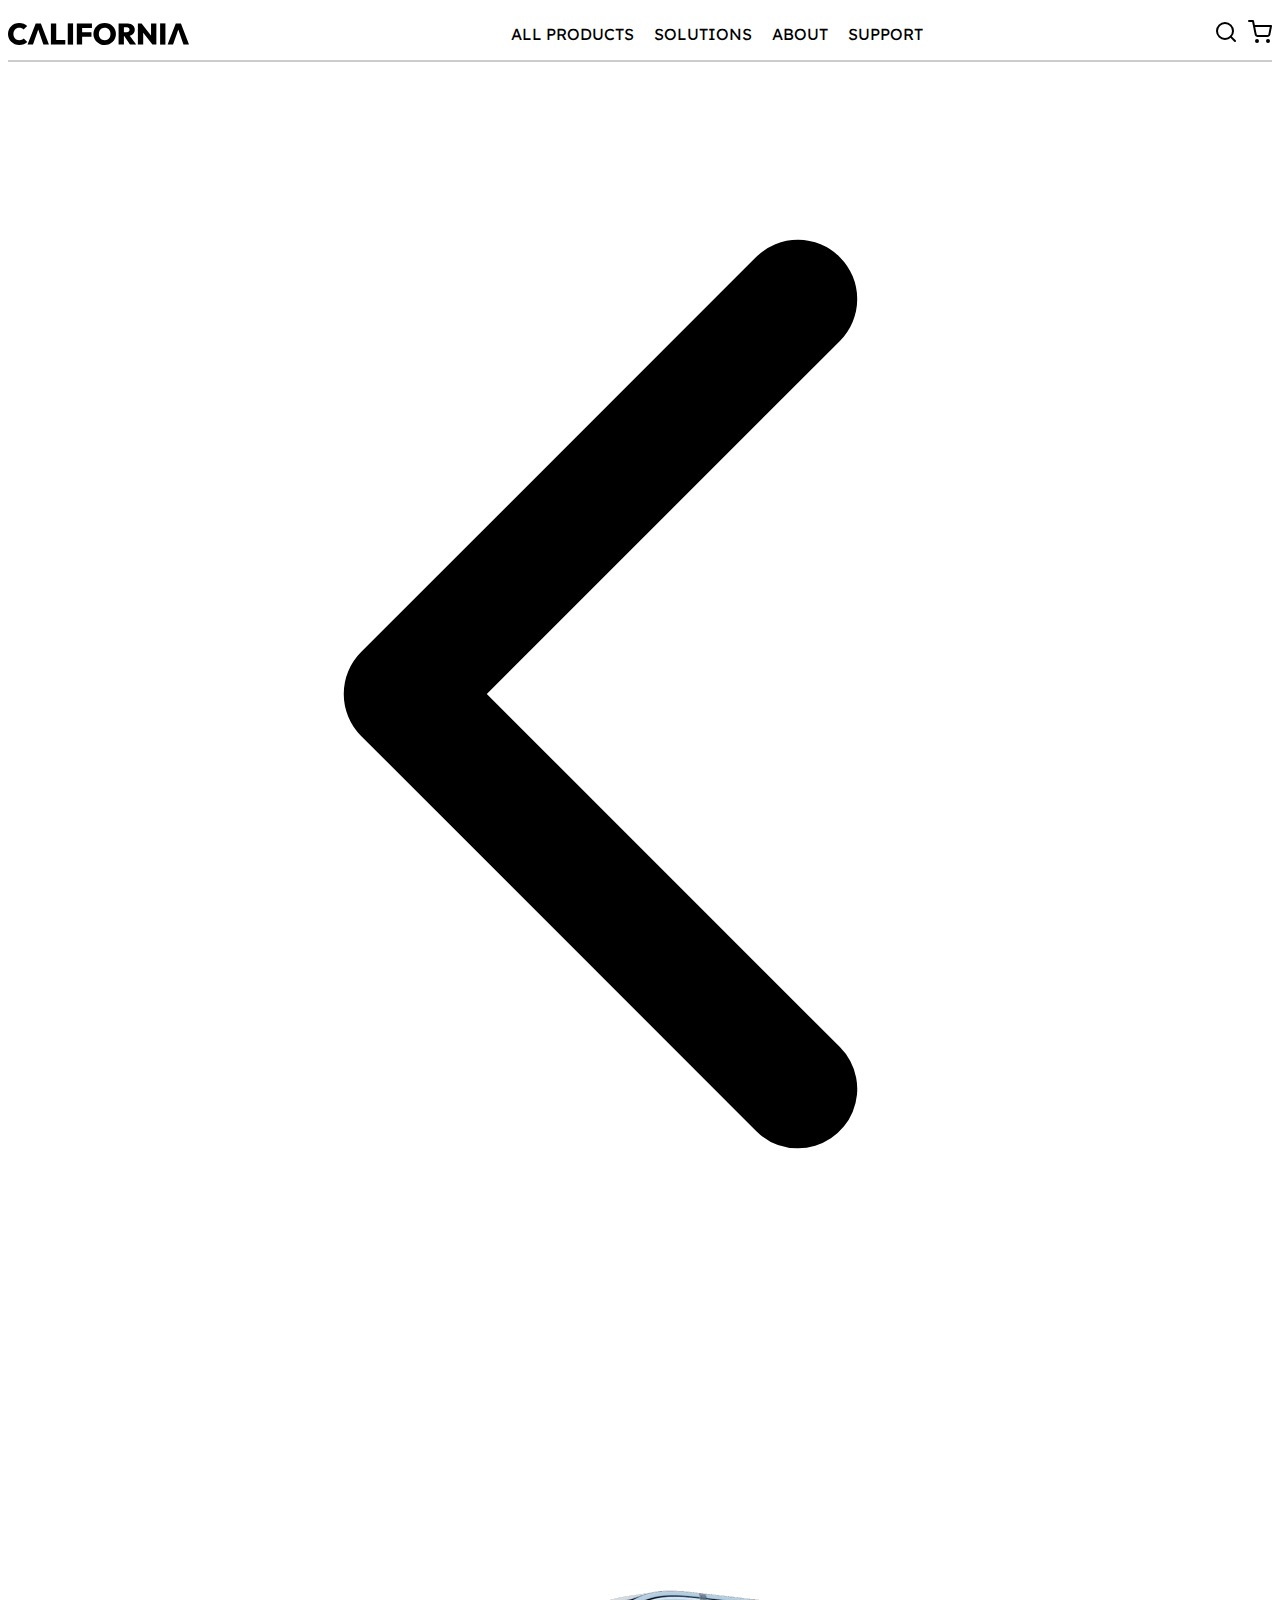
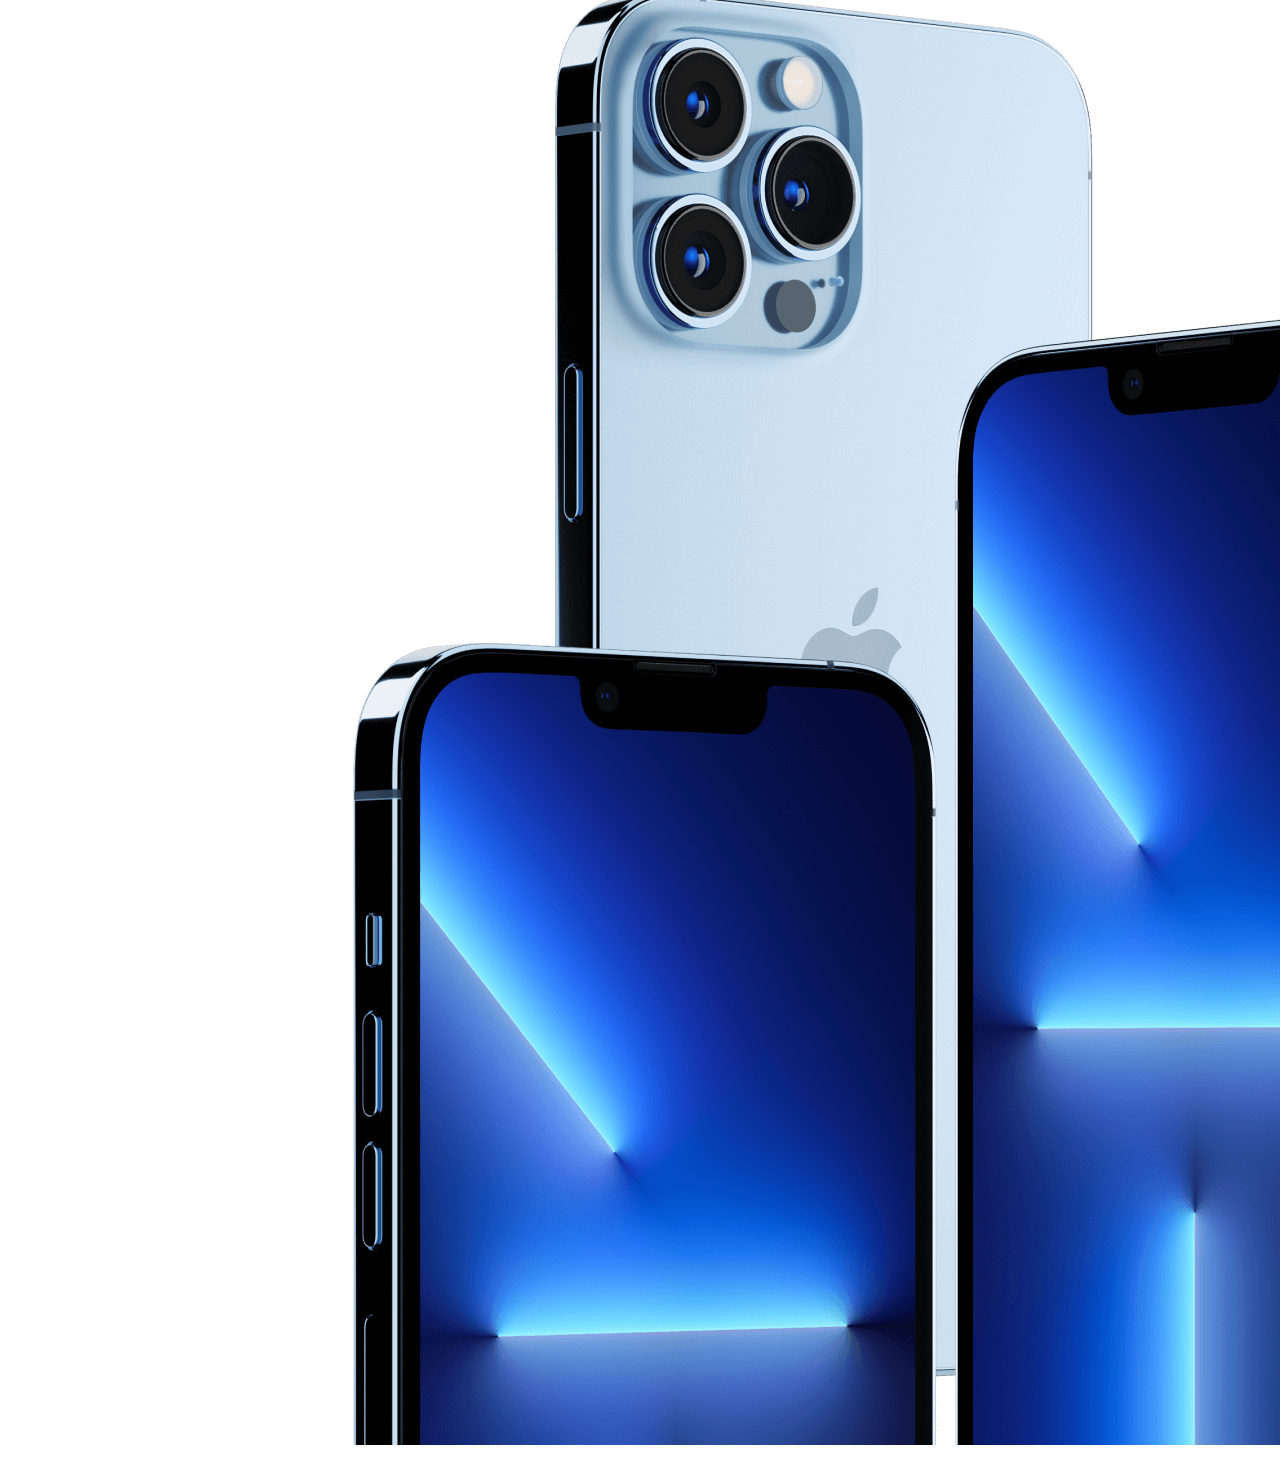
<file: index.html>
<!DOCTYPE html>
<html lang="en">
  <head>
    <meta charset="UTF-8" />
    <meta name="viewport" content="width=device-width, initial-scale=1.0" />
    <link rel="preconnect" href="https://fonts.googleapis.com" />
    <link rel="preconnect" href="https://fonts.gstatic.com" crossorigin />
    <link
      href="https://fonts.googleapis.com/css2?family=Inter:wght@100;200;300;400;500;600;700;800;900&family=Readex+Pro:wght@200;300;400;500;600;700&display=swap"
      rel="stylesheet" />
    <title>California</title>
    <link rel="stylesheet" href="styles.css" />
  </head>
  <body>
    <div>
      <nav class="navbar">
        <svg width="181" height="22" viewBox="0 0 181 22" fill="none" xmlns="http://www.w3.org/2000/svg">
          <path d="M11.2593 21.9401C9.65508 21.9401 8.16968 21.6707 6.80312 21.132C5.43655 20.5732 4.23833 19.805 3.20846 18.8272C2.19839 17.8295 1.40618 16.6621 0.831822 15.3252C0.277274 13.9882 0 12.5415 0 10.985C0 9.40862 0.277274 7.96191 0.831822 6.6449C1.40618 5.30794 2.19839 4.15057 3.20846 3.17279C4.23833 2.19501 5.42665 1.42676 6.77341 0.868028C8.13997 0.309298 9.61547 0.0299341 11.1999 0.0299341C12.8635 0.0299341 14.3588 0.299322 15.6858 0.838097C17.0127 1.35692 18.1813 2.08526 19.1913 3.02313L15.6264 6.61497C15.1312 6.05624 14.5173 5.61723 13.7845 5.29796C13.0517 4.97868 12.1902 4.81905 11.1999 4.81905C10.3483 4.81905 9.56595 4.95873 8.85296 5.2381C8.15978 5.51746 7.55572 5.93651 7.04078 6.49524C6.52584 7.03401 6.11983 7.68254 5.82275 8.44082C5.54548 9.19909 5.40684 10.0472 5.40684 10.985C5.40684 11.9229 5.54548 12.771 5.82275 13.5293C6.11983 14.2875 6.52584 14.946 7.04078 15.5048C7.55572 16.0435 8.15978 16.4626 8.85296 16.7619C9.56595 17.0413 10.3483 17.181 11.1999 17.181C12.1902 17.181 13.0616 17.0313 13.8142 16.732C14.5668 16.4127 15.2105 15.9637 15.7452 15.385L19.3102 18.9769C18.2803 19.9147 17.1118 20.6431 15.8046 21.1619C14.5173 21.6807 13.0022 21.9401 11.2593 21.9401Z" fill="black"/>
          <path d="M19.542 21.6109L27.7117 0.389116H32.8512L40.9317 21.6109H35.3763L29.2862 3.77143H31.2172L24.9786 21.6109H19.542Z" fill="black"/>
          <path d="M42.9036 21.6109V0.389116H48.2213V21.6109H42.9036ZM47.1221 21.6109V17.0014H57.2822V21.6109H47.1221Z" fill="black"/>
          <path d="M59.7594 21.6109V0.389116H65.0771V21.6109H59.7594Z" fill="black"/>
          <path d="M68.811 21.6109V0.389116H74.1287V21.6109H68.811ZM73.0295 13.6789V9.15919H83.457V13.6789H73.0295ZM73.0295 4.90884V0.389116H83.9323V4.90884H73.0295Z" fill="black"/>
          <path d="M96.7283 22C95.1043 22 93.609 21.7206 92.2424 21.1619C90.8759 20.6032 89.6776 19.8249 88.6478 18.8272C87.6377 17.8295 86.8455 16.6621 86.2711 15.3252C85.6968 13.9683 85.4096 12.5116 85.4096 10.9551C85.4096 9.39864 85.6869 7.96191 86.2414 6.6449C86.8158 5.30794 87.608 4.14059 88.6181 3.14286C89.6281 2.14512 90.8165 1.37687 92.183 0.838097C93.5496 0.279366 95.0449 0 96.6689 0C98.293 0 99.7883 0.279366 101.155 0.838097C102.521 1.37687 103.71 2.14512 104.72 3.14286C105.73 4.14059 106.512 5.30794 107.067 6.6449C107.641 7.98186 107.928 9.42857 107.928 10.985C107.928 12.5415 107.641 13.9882 107.067 15.3252C106.512 16.6621 105.73 17.8395 104.72 18.8571C103.71 19.8549 102.521 20.6331 101.155 21.1918C99.8081 21.7306 98.3326 22 96.7283 22ZM96.6689 17.2109C97.8572 17.2109 98.8871 16.9515 99.7586 16.4327C100.63 15.9138 101.303 15.1855 101.779 14.2476C102.254 13.3098 102.492 12.2122 102.492 10.9551C102.492 10.0372 102.353 9.19909 102.076 8.44082C101.818 7.68254 101.432 7.03401 100.917 6.49524C100.402 5.93651 99.7882 5.50748 99.0753 5.20816C98.3623 4.90884 97.5602 4.75919 96.6689 4.75919C95.4806 4.75919 94.4507 5.0186 93.5793 5.53742C92.7079 6.03628 92.0345 6.75465 91.5592 7.69252C91.0838 8.63039 90.8462 9.71792 90.8462 10.9551C90.8462 11.9129 90.9749 12.781 91.2324 13.5592C91.5096 14.3175 91.9057 14.976 92.4207 15.5347C92.9356 16.0735 93.5496 16.4925 94.2626 16.7918C94.9756 17.0712 95.7777 17.2109 96.6689 17.2109Z" fill="black"/>
          <path d="M114.806 13.0204V9.18912H118.817C119.688 9.18912 120.352 8.97959 120.807 8.56055C121.283 8.12154 121.52 7.53288 121.52 6.79456C121.52 6.07619 121.283 5.49751 120.807 5.0585C120.352 4.59955 119.688 4.37007 118.817 4.37007H114.806V0.389116H119.56C120.986 0.389116 122.233 0.658504 123.303 1.19728C124.392 1.73606 125.244 2.47438 125.858 3.41225C126.472 4.35011 126.779 5.44762 126.779 6.70476C126.779 7.9619 126.462 9.06939 125.828 10.0272C125.214 10.9651 124.352 11.7034 123.243 12.2422C122.134 12.761 120.837 13.0204 119.352 13.0204H114.806ZM110.588 21.6109V0.389116H115.906V21.6109H110.588ZM121.996 21.6109L115.876 12.5116L120.659 11.3442L128.145 21.6109H121.996Z" fill="black"/>
          <path d="M129.881 21.6109V0.389116H133.594L135.198 4.72925V21.6109H129.881ZM144.408 21.6109L132.109 5.86667L133.594 0.389116L145.923 16.1333L144.408 21.6109ZM144.408 21.6109L143.041 17.151V0.389116H148.359V21.6109H144.408Z" fill="black"/>
          <path d="M152.103 21.6109V0.389116H157.421V21.6109H152.103Z" fill="black"/>
          <path d="M159.61 21.6109L167.78 0.389116H172.919L181 21.6109H175.445L169.354 3.77143H171.286L165.047 21.6109H159.61Z" fill="black"/>
        </svg>
        <ul class="nav-items">
          <li><a href="#">ALL PRODUCTS</a></li>
          <li class="dropdown">
            <a href="#">SOLUTIONS</a>
            <div class="dropdown-content">
              <div class="dropdown-main">
                <div class="left-panel">
                  <div class="solutions-button-group">
                    <div class="left-button-group">
                      <div class="component-container">
                        <div class="icon-container">
                          <svg class="icon" width="21" height="30" viewBox="0 0 21 30" fill="none" xmlns="http://www.w3.org/2000/svg">
                            <path d="M17.2857 1H3.71429C2.21523 1 1 2.21523 1 3.71429V25.4286C1 26.9276 2.21523 28.1429 3.71429 28.1429H17.2857C18.7848 28.1429 20 26.9276 20 25.4286V3.71429C20 2.21523 18.7848 1 17.2857 1Z" stroke="black" stroke-width="2" stroke-linecap="round" stroke-linejoin="round"/>
                            <path d="M10.5 22.7144H10.5136" stroke="black" stroke-width="2" stroke-linecap="round" stroke-linejoin="round"/>
                          </svg>
                        </div>
                        <div class="text-container">
                          <span class="text-lg">Phones</span>
                          <span class="text-sm">Your Day To Day Life</span>
                        </div>
                      </div>
                      <div class="component-container">
                        <div class="icon-container">
                          <svg class="icon" width="30" height="30" viewBox="0 0 30 30" fill="none" xmlns="http://www.w3.org/2000/svg">
                            <path d="M15 23.3999H15.014" stroke="black" stroke-width="2" stroke-linecap="round" stroke-linejoin="round"/>
                            <rect x="1" y="1" width="28" height="28" rx="2" stroke="black" stroke-width="2" stroke-linecap="round" stroke-linejoin="round"/>
                          </svg>
                            
                        </div>
                        <div class="text-container">
                          <span class="text-lg">Tablets</span>
                          <span class="text-sm">Empower Your Day</span>
                        </div>
                      </div>
                      
                    </div>
                    <div class="right-button-group">
                      <div class="component-container">
                        <div class="icon-container">
                          <svg class="icon" width="23" height="33" viewBox="0 0 23 33" fill="none" xmlns="http://www.w3.org/2000/svg">
                            <path d="M5.42847 1H17.238" stroke="black" stroke-width="2" stroke-linecap="round" stroke-linejoin="round"/>
                            <path d="M5.42847 32H17.238" stroke="black" stroke-width="2" stroke-linecap="round" stroke-linejoin="round"/>
                            <rect x="1" y="5.42847" width="20.6667" height="22.1429" rx="3" stroke="black" stroke-width="2" stroke-linecap="round" stroke-linejoin="round"/>
                          </svg>
                        </div>
                        <div class="text-container">
                          <span class="text-lg">Watch</span>
                          <span class="text-sm">Your Day To Day Life</span>
                        </div>
                      </div>
                      <div class="component-container">
                        <div class="icon-container">
                          <svg class="icon" width="36" height="23" viewBox="0 0 36 23" fill="none" xmlns="http://www.w3.org/2000/svg">
                            <path d="M27.8823 1H8.11756C6.75309 1 5.64697 2.10612 5.64697 3.47059V15.8235C5.64697 17.188 6.75309 18.2941 8.11756 18.2941H27.8823C29.2467 18.2941 30.3529 17.188 30.3529 15.8235V3.47059C30.3529 2.10612 29.2467 1 27.8823 1Z" stroke="black" stroke-width="2" stroke-linecap="round" stroke-linejoin="round"/>
                            <path d="M1.94116 22H34.0588" stroke="black" stroke-width="2" stroke-linecap="round" stroke-linejoin="round"/>
                          </svg>
                            
                        </div>
                        <div class="text-container">
                          <span class="text-lg">Laptops</span>
                          <span class="text-sm">True Laptop Solution</span>
                        </div>
                      </div>
                    </div>
                  </div>
                  <div class="solutions-description">
                    <p>Shop headsets and headphones for desktops, laptops, mobile devices, business, education,
                      working from home, and video calls.</p>
                  </div>
                </div>
                <div class="right-panel">
                  <div class="solutions-main">
                    <div class="image-container">
                      <img class="image" src="./assets/images/623376b57925d763656caec2_Blog Image.png" alt="" />
                    </div>
                    <div class="article">
                      <p class="article-category">EDITORIAL</p>
                      <h3 class="article-title">We Make It Easy To Find The Great Design Talent, Easier ...</h3>
                      <p class="article-date">JUNE 15, 2022</p>
                    </div>
                  </div>
                </div>
              </div>
            </div>
          </li>
          <li><a href="#">ABOUT</a></li>
          <li><a href="#">SUPPORT</a></li>
        </ul>
        <div class="icons">
          <a href="#">
            <svg class="icon" width="24" height="24" viewBox="0 0 24 24" fill="none" xmlns="http://www.w3.org/2000/svg">
              <path d="M11 19C15.4183 19 19 15.4183 19 11C19 6.58172 15.4183 3 11 3C6.58172 3 3 6.58172 3 11C3 15.4183 6.58172 19 11 19Z" stroke="black" stroke-width="2" stroke-linecap="round" stroke-linejoin="round"/>
              <path d="M20.9999 20.9999L16.6499 16.6499" stroke="black" stroke-width="2" stroke-linecap="round" stroke-linejoin="round"/>
            </svg>
          </a>
          <a href="#">
            <svg class="icon" width="24" height="24" viewBox="0 0 24 24" fill="none" xmlns="http://www.w3.org/2000/svg">
            <path d="M9 22C9.55228 22 10 21.5523 10 21C10 20.4477 9.55228 20 9 20C8.44772 20 8 20.4477 8 21C8 21.5523 8.44772 22 9 22Z" stroke="black" stroke-width="2" stroke-linecap="round" stroke-linejoin="round"/>
            <path d="M20 22C20.5523 22 21 21.5523 21 21C21 20.4477 20.5523 20 20 20C19.4477 20 19 20.4477 19 21C19 21.5523 19.4477 22 20 22Z" stroke="black" stroke-width="2" stroke-linecap="round" stroke-linejoin="round"/>
            <path d="M1 1H5L7.68 14.39C7.77144 14.8504 8.02191 15.264 8.38755 15.5583C8.75318 15.8526 9.2107 16.009 9.68 16H19.4C19.8693 16.009 20.3268 15.8526 20.6925 15.5583C21.0581 15.264 21.3086 14.8504 21.4 14.39L23 6H6" stroke="black" stroke-width="2" stroke-linecap="round" stroke-linejoin="round"/>
            </svg>
  
          </a>
        </div>
      </nav>
    </div>
    
    <main class="main">
      <div class="carousel-container">
        <div class="carousel">
          <a class="carousel-button">
            <svg fill="#000000" viewBox="0 0 256 256" id="Flat" xmlns="http://www.w3.org/2000/svg"><g id="SVGRepo_bgCarrier" stroke-width="0"></g><g id="SVGRepo_tracerCarrier" stroke-linecap="round" stroke-linejoin="round"></g><g id="SVGRepo_iconCarrier"> <path d="M160,220a11.96287,11.96287,0,0,1-8.48535-3.51465l-80-80a12.00062,12.00062,0,0,1,0-16.9707l80-80a12.0001,12.0001,0,0,1,16.9707,16.9707L96.9707,128l71.51465,71.51465A12,12,0,0,1,160,220Z"></path> </g></svg>
          </a>
          <div class="carousel-button-group">
            <a class="carousel-button">
              <svg class="carousel-icon" width="24" height="24" viewBox="0 0 24 24" fill="none"
                xmlns="http://www.w3.org/2000/svg">
                <path
                  d="M15.5 7.5L8.5 12L15.5 16.5V7.5Z"
                  stroke="white"
                  stroke-width="2"
                  stroke-linecap="round"
                  stroke-linejoin="round" />
              </svg>
            </a>
            <div class="carousel-middle-button-group">
              <a href="#" class="carousel-middle-button"></a>
              <a href="#" class="carousel-middle-button"></a>
              <a href="#" class="carousel-middle-button"></a>
            </div>
            <a class="carousel-button">
              <svg class="carousel-icon" width="24" height="24" viewBox="0 0 24 24" fill="none"
                xmlns="http://www.w3.org/2000/svg">
                <path
                  d="M15.5 7.5L8.5 12L15.5 16.5V7.5Z"
                  stroke="white"
                  stroke-width="2"
                  stroke-linecap="round"
                  stroke-linejoin="round" />
              </svg>
            </a>
          </div>
            <div class="carousel-image-container">
            <img class="carousel-image" src="./assets/images/first.png" alt="" />
          </div>
        </div>
      </div>
    </main>
    <script src="index.js"></script>
  </body>
</html>
</file>
<file: styles.css>
body {
    font-family: Inter, sans-serif;
    font-family: Readex Pro, sans-serif;
}

/* Mobile devices (devices less than 600px) */
@media (max-width: 600px) {
    .navbar {
        display: flex;
        justify-content: space-between;
        align-items: center;
        max-width: 600px;
        margin: 0 auto;
        position: relative;
        border-bottom: 2px solid rgba(0, 0, 0, 0.2);

        .logo {
            height: 50px;
        }

        .nav-items {
            display: flex;
            list-style: none;

            li {
                margin: 0 10px;

                a {
                    text-decoration: none;
                    color: black;
                    text-align: center;
                }

                &.dropdown {
                    &:hover .dropdown-content {
                        display: block;
                    }
                }
            }
        }

        .dropdown-content {
            display: none;
            position: absolute;
            background-color: #fff;
            width: 600px;
            /* set width to 100% of viewport width */
            box-shadow: 0px 8px 16px 0px rgba(0, 0, 0, 0.2);
            z-index: 3;
            left: 0;
            /* set left to 0 to center the dropdown */
            transform: translateX(0);

            .dropdown-main {
                display: grid;
                grid-template-columns: repeat(2, minmax(0, 1fr));
                gap: 2rem;
            }

            .dropdown-footer {
                display: grid;
                grid-template-columns: repeat(2, minmax(0, 1fr));
                gap: 2rem;
            }

            a {
                color: black;
                padding: 12px 16px;
                text-decoration: none;
                text-align: center;
            }
        }

        .icons {
            display: flex;

            .icon {
                height: 30px;
                margin-left: 10px;
            }
        }
    }
}

/* Small devices (devices less than 768px) */
@media (max-width: 768px) {
    .navbar {
        display: flex;
        justify-content: space-between;
        align-items: center;
        max-width: 768px;
        margin: 0 auto;
        position: relative;
        border-bottom: 2px solid rgba(0, 0, 0, 0.2);

        .logo {
            height: 50px;
        }

        .nav-items {
            display: flex;
            list-style: none;

            li {
                margin: 0 10px;

                a {
                    text-decoration: none;
                    color: black;
                    text-align: center;
                }

                &.dropdown {
                    &:hover .dropdown-content {
                        display: block;
                    }
                }
            }
        }

        .dropdown-content {
            display: none;
            position: absolute;
            background-color: #fff;
            width: 768px;
            /* set width to 100% of viewport width */
            box-shadow: 0px 8px 16px 0px rgba(0, 0, 0, 0.2);
            z-index: 1;
            left: 0;
            /* set left to 0 to center the dropdown */
            transform: translateX(0);

            .dropdown-main {
                display: grid;
                grid-template-columns: repeat(2, minmax(0, 1fr));
                gap: 2rem;
            }

            .dropdown-footer {
                display: grid;
                grid-template-columns: repeat(2, minmax(0, 1fr));
                gap: 2rem;
            }

            a {
                color: black;
                padding: 12px 16px;
                text-decoration: none;
                text-align: center;
            }
        }

        .icons {
            display: flex;

            .icon {
                height: 30px;
                margin-left: 10px;
            }
        }
    }
}

/* Medium devices (devices less than 992px) */
@media (max-width: 992px) {
    .navbar {
        display: flex;
        justify-content: space-between;
        align-items: center;
        max-width: 992px;
        margin: 0 auto;
        position: relative;
        border-bottom: 2px solid rgba(0, 0, 0, 0.2);

        .logo {
            height: 50px;
        }

        .nav-items {
            display: flex;
            list-style: none;

            li {
                margin: 0 10px;

                a {
                    text-decoration: none;
                    color: black;
                    text-align: center;
                }

                &.dropdown {
                    &:hover .dropdown-content {
                        display: block;
                    }
                }
            }
        }

        .dropdown-content {
            display: none;
            position: absolute;
            background-color: #fff;
            width: 1350px;
            /* set width to 100% of viewport width */
            box-shadow: 0px 8px 16px 0px rgba(0, 0, 0, 0.2);
            z-index: 1;
            left: 0;
            /* set left to 0 to center the dropdown */
            transform: translateX(0);

            .dropdown-main {
                display: grid;
                grid-template-columns: repeat(2, minmax(0, 1fr));
                gap: 2rem;
            }

            .dropdown-footer {
                display: grid;
                grid-template-columns: repeat(2, minmax(0, 1fr));
                gap: 2rem;
            }

            a {
                color: black;
                padding: 12px 16px;
                text-decoration: none;
                text-align: center;
            }
        }

        .icons {
            display: flex;

            .icon {
                height: 30px;
                margin-left: 10px;
            }
        }
    }
}

/* Large devices (devices less than 1200px) */
@media (max-width: 1350px) {
    .navbar {
        display: flex;
        justify-content: space-between;
        align-items: center;
        max-width: 100vw;
        margin: 0 auto;
        position: relative;
        border-bottom: 2px solid rgba(0, 0, 0, 0.2);

        .logo {
            height: 50px;
        }

        .nav-items {
            display: flex;
            list-style: none;

            li {
                margin: 0 10px;

                a {
                    text-decoration: none;
                    color: black;
                    text-align: center;
                }

                &.dropdown {
                    &:hover .dropdown-content {
                        display: block;
                    }
                }
            }
        }

        .dropdown-content {
            display: none;
            position: absolute;
            background-color: #fff;
            width: 100vw;
            /* set width to 100% of viewport width */
            box-shadow: 0px 8px 16px 0px rgba(0, 0, 0, 0.2);
            z-index: 1;
            left: 0;
            /* set left to 0 to center the dropdown */
            transform: translateX(0);

            .dropdown-main {
                display: grid;
                grid-template-columns: repeat(2, minmax(0, 1fr));
                gap: 2rem;
            }
            .dropdown-footer {
                display: grid;
                grid-template-columns: repeat(2, minmax(0, 1fr));
                gap: 2rem;
            }
            a {
                color: black;
                padding: 12px 16px;
                text-decoration: none;
                text-align: center;
            }
        }
        .icons {
            display: flex;

            .icon {
                height: 30px;
                margin-left: 10px;
            }
        }
    }
}

/* Large devices (devices more than 1350px) */
@media (min-width: 1350px) {
    div {
        background-color: #fff;
        .navbar {
            display: flex;
            justify-content: space-between;
            align-items: center;
            max-width: 1350px;
            margin: 0 auto;
            position: relative;

            .logo {
                height: 50px;
            }

            .nav-items {
                display: flex;
                list-style: none;
                font-weight: 500;

                li {
                    margin: 0 10px;

                    a {
                        text-decoration: none;
                        color: black;
                        text-align: center;
                    }

                    &.dropdown {
                        /* &:hover .dropdown-content {
                            display: block;
                        } */
                    }
                }
            }

            .dropdown-content {
                display: none;
                position: absolute;
                background-color: #fff;
                width: 1350px;
                margin-top:1rem;
                border-top: 1px solid #e2e8f0;
                box-shadow: 0px 8px 16px 0px rgba(0, 0, 0, 0.2);
                z-index: 3;
                left: 0;
                transform: translateX(0);
                .dropdown-main {
                    width: 85%;
                    margin: 0 auto;
                    display: flex;
                    flex-flow: row nowrap;
                    justify-content: space-between;
                    .left-panel {
                        width: 65%;
                        display: flex;
                        flex-flow: column nowrap;
                        justify-content: center;
                        .solutions-button-group {
                            width: 100%;
                            display: flex;
                            flex-flow: row wrap;
                            justify-content: center;
                            text-align: center;
                            .component-container {
                                display: flex;
                                align-items: center;
                                justify-content: center;
                                gap: 0.5rem;
                                margin:2rem;
                                &:hover .icon-container {
                                    background-color: blue;
                                }
                                .icon-container {
                                    background-color: #edf2f7;
                                    padding: 0.5rem;
                                    border-radius: 100px;
                                    .icon {
                                        height: 1.5rem;
                                        width: 1.5rem;
                                        color: #718096;
                                    }
                                }
                                .text-container {
                                    display: flex;
                                    flex-direction: column;
                                    text-align: left;
                                    .text-lg {
                                        font-size: 1.125rem;
                                        font-weight: 700;
                                    }
                                    .text-sm {
                                        font-size: 0.875rem;
                                        color: #718096;
                                    }
                                }
                            }
                            .left-button-group {
                                width: 50%;
                                display: flex;
                                flex-flow: column nowrap;
                            }
                            .right-button-group {
                                width: 50%;
                                display: flex;
                                flex-flow: column nowrap;
                            }
                        }
                        .solutions-description {
                            margin:3rem auto;
                            width: 75%;

                        }
                    }
                    .right-panel {
                        width: 35%;
                        height: inherit;
                        margin:2rem;
                        .solutions-main{
                            padding:2rem;
                            display:flex;
                            flex-flow: column nowrap;
                            justify-content: left;
                            border-left: 1px solid #718096;
                            .image-container{
                                width: 100%;
                                display: flex;
                                justify-content: left;
                                align-items: left;
                                .image{
                                    width: 100%;
                                    border-radius: 10px;
                                }
                            }
                            .article{
                                .article-category{
                                    font-size: 0.875rem;
                                    color: #718096;
                                }
                                .article-title{
                                    font-size: 1.125rem;
                                    font-weight: 700;
                                }
                                .article-date{
                                    font-size: 0.875rem;
                                    color: #718096;
                                }
                            }
                        }
                    }
                }
            }
            .icons {
                display: flex;
                flex-flow: row nowrap;
                .icon {
                    height: 30px;
                    padding: 0 10px;
                }
            }
        }
    }
    .main {
        display: flex;
        flex-flow: column nowrap;
        justify-content: center;
        align-items: center;
        max-width: 1350px;
        margin: 0 auto;
        .carousel-container{
            margin: 0.5rem auto;
            width: 100%;
            height: 100%;
            position: relative;
            .carousel{
                margin: 0.5rem;
                display: flex;
                justify-content: space-between;
                height: 35rem;
                .carousel-image-container{
                    position: relative;
                    .carousel-image{
                        position:absolute;
                        height: 100%;
                        width: auto;
                        right: 0;
                        z-index: 1;
                    }
                }
                .carousel-button-group{
                    width: 100%;
                    display: flex;
                    flex-flow: row nowrap;
                    justify-content: space-between;
                    border-radius: 1rem;
                    background-color: #dce7e3;
                    .carousel-middle-button-group{
                        background-color: #dce7e3;
                        display:flex;
                        flex-flow: row nowrap;
                        align-self: flex-end;
                        margin: 1rem;
                        gap: 1rem;
                        .carousel-middle-button{
                            background-color: #99a29f;
                            border-radius: 1px;
                            height:0.5rem;
                            width: 4rem;
                            &:active{
                                background-color: #010201;
                            }
                            
                        }
                    }
                    .carousel-button{   
                        align-self:center;
                        z-index: 2;
                        &:hover{
                            background-color: #718096;
                        }
                    }
                }
            }
        }
    }
}
</file>
